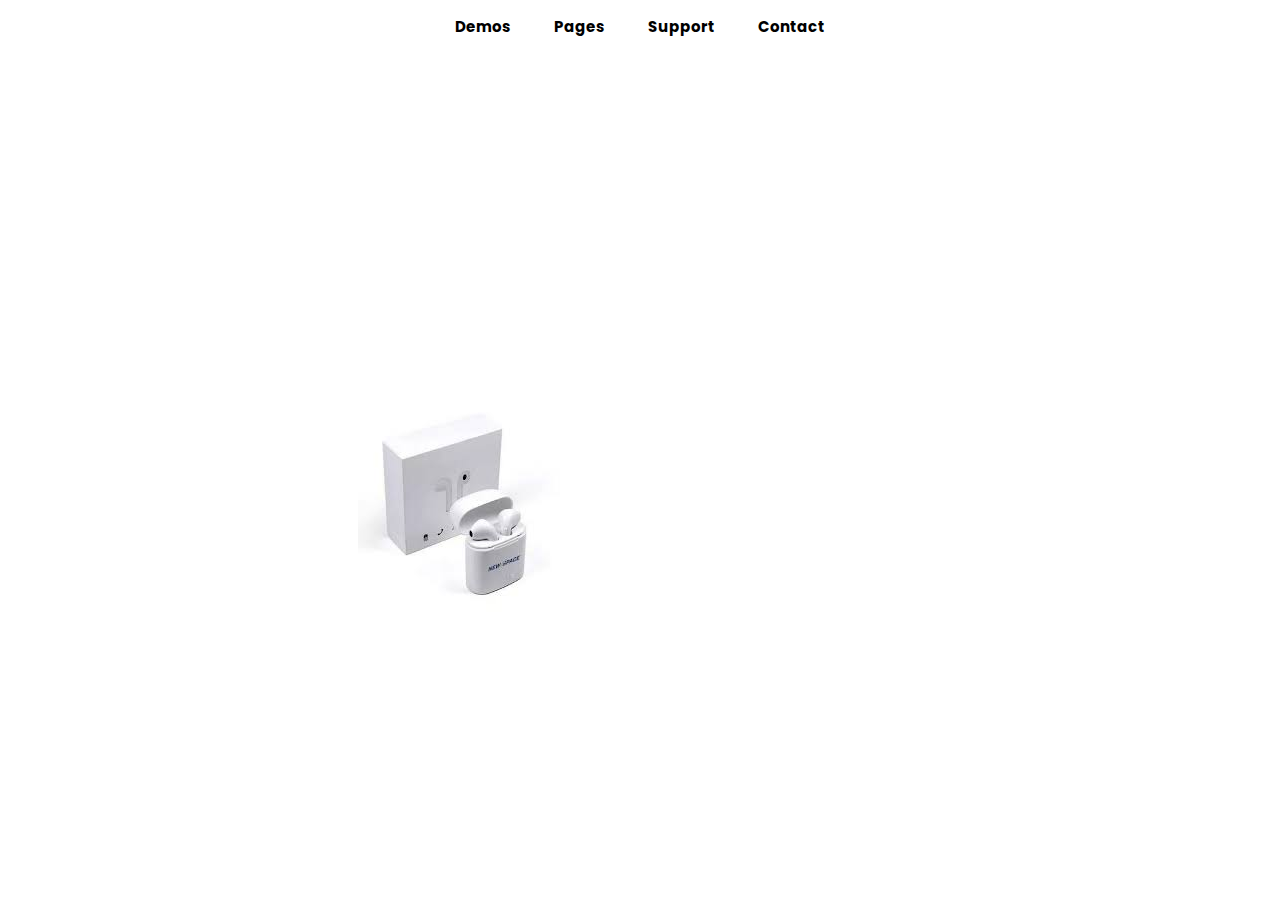
<file: Diamond.html>
<!DOCTYPE html>
<html Lang="pt-BR">
<head>
    <meta charset="UTF-8">
    <meta name="viewpoint" content="width=device-width, inital-scale=1.0">
    <title>Site-Produto</title>
    <link rel="stylesheet" href="./assets/css/style.css">
<body>
    <header>
        <section id="topo">
            <div class="center">
                <p>Demos Pages Support Contact</p>
            </div>
        </section> 
        <section id="Airpod-img">
            <img src="assets/Images/transferir.jfif">
        </section>
    </header>


</body>
    
</head>
</file>
<file: assets/css/style.css>
@import url('https://fonts.googleapis.com/css2?family=Montserrat:ital,wght@0,100..900;1,100..900&family=Poppins:ital,wght@0,100;0,200;0,300;0,400;0,500;0,600;0,700;0,800;0,900;1,100;1,200;1,300;1,400;1,500;1,600;1,700;1,800;1,900&display=swap' );


header{
    height: 100vh;   
}
Header::before{
    content: "";
    background-image: url("../Images");
    background-color: white;
    height: 100vh;
    width: 100vw;
    display: block;
    position: absolute;
    z-index: -10;
} 

h1{
    font-family: "Monstesrrat", sans-serif;
    color:#4F1FB5;
    font-size: 60px;
    font-weight: 800;
    margin: 0px;    
    }

h2{
    font-family: "Poppins", sans-serif;
    color:#221EC5;
    font-size: 40px;
    font-weight: 300;


}    
p{
    font-family: "Poppins", sans-serif;
    color:black;
    font-size: 15px;
    font-weight: 700;
}

#secao-apresentacao{
    display: flex;
    padding: 4rem;
}

#secao-apresentacao img{
  border-radius: 50%;
}

#texto-apresentacao h2{
    font-size: 2.5rem;
    font-family: "";

}
#secao-projetos ul{
    display: grid;
    grid-template-columns: repeat(2,1fr);
    place-items: center;
}
.card{
    max-width: 300px;
    height: 420px;
    position: relative;
  
}

.image-wrapper{
    width: 100%;
    height: 100%;
    overflow: hidden;    
}
.image-wrapper img{
    width: 100%;
    height: 100%;
    object-fit: cover;
}
.card-text{
    position:absolute;
    top: 30%;
    opacity: 0;
    transition:opacity.5s,top.5s; 
}

.card:hover .card-text{
    opacity: 1;
    top:15%
}

.card:hover .image-wrapperr{
filter: brightness(30%);
}

#secao-orcamento{
    height: 100vh;
    padding: 3rem;
}

#secao-orcamento h2{
    font-family: var(--font-title);

}

#secao-orcamento form{
    display: grid;
    grid-template-columns: repeat(2,1);
    flex-direction: column;
    max-width: 500px;
    margin: 0 auto;
}

.campo{
    display: flex;
    flex-direction: column;
}
.linha{
    grid-column: 1 / 3;
}

input[type=radio]
input[type=checkbox]
input[type=range]{
    accent-color: var(rgb(194, 7, 7));
}


#topo{
    display: block;
    text-align: center;
}
.center{
    word-spacing: 40px;
}

#Airpod-img{
    width: 356px;
    height: 301px;
    margin-top: 100px;
    margin: 350px;
    
}
</file>
